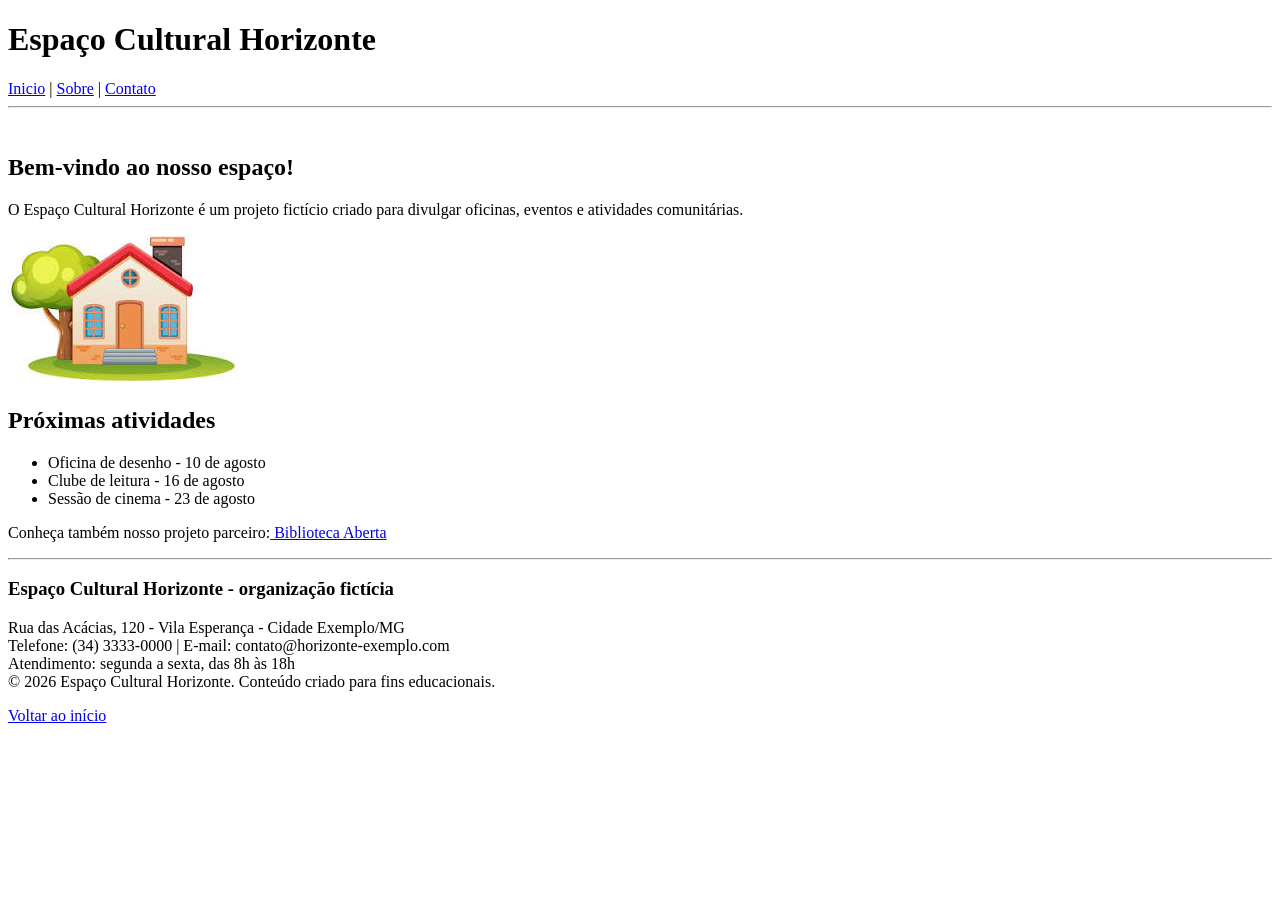
<file: Aula 02/index.html>
<!DOCTYPE html>
<html lang="en">
<head>
    <meta charset="UTF-8">
    <meta name="Segundo" content="width=device-width, initial-scale=1.0">
    <title>Document</title>
</head>
<body>
    <header>
        <h1>Espaço Cultural Horizonte</h1>
    </header>
    <nav>
        <a href="index.html">Inicio</a> | <a href="sobre.html">Sobre</a> | <a href="Entre.html">Contato</a>
    </nav>
    <hr>
    <main>
        <br>
        <section>
        <h2>Bem-vindo ao nosso espaço!</h2>
         </section>
         <section>
            <p>O Espaço Cultural Horizonte é um projeto fictício criado para divulgar oficinas, eventos e atividades comunitárias.</p>
            <img src="imagens/download (1).jpg">
         </section>
         <section>
            <h2>Próximas atividades</h2>
          <ul>
            <li>Oficina de desenho - 10 de agosto</li>
            <li>Clube de leitura - 16 de agosto</li>
            <li>Sessão de cinema - 23 de agosto</li>
         </section>
         <p>Conheça também nosso projeto parceiro:<a href="google.com" > Biblioteca Aberta </a></p>
        <hr>
    </main>
        <footer>
            <section>
            <h3>Espaço Cultural Horizonte - organização fictícia</h3>
            <p>Rua das Acácias, 120 - Vila Esperança - Cidade Exemplo/MG<br>
            Telefone: (34) 3333-0000 | E-mail: contato@horizonte-exemplo.com<br>
            Atendimento: segunda a sexta, das 8h às 18h<br>
            © 2026 Espaço Cultural Horizonte. Conteúdo criado para fins educacionais.</p>
             <a href="index.html" > Voltar ao início </a> 
            
            </section>
        </footer>
</body>
</html>
</file>
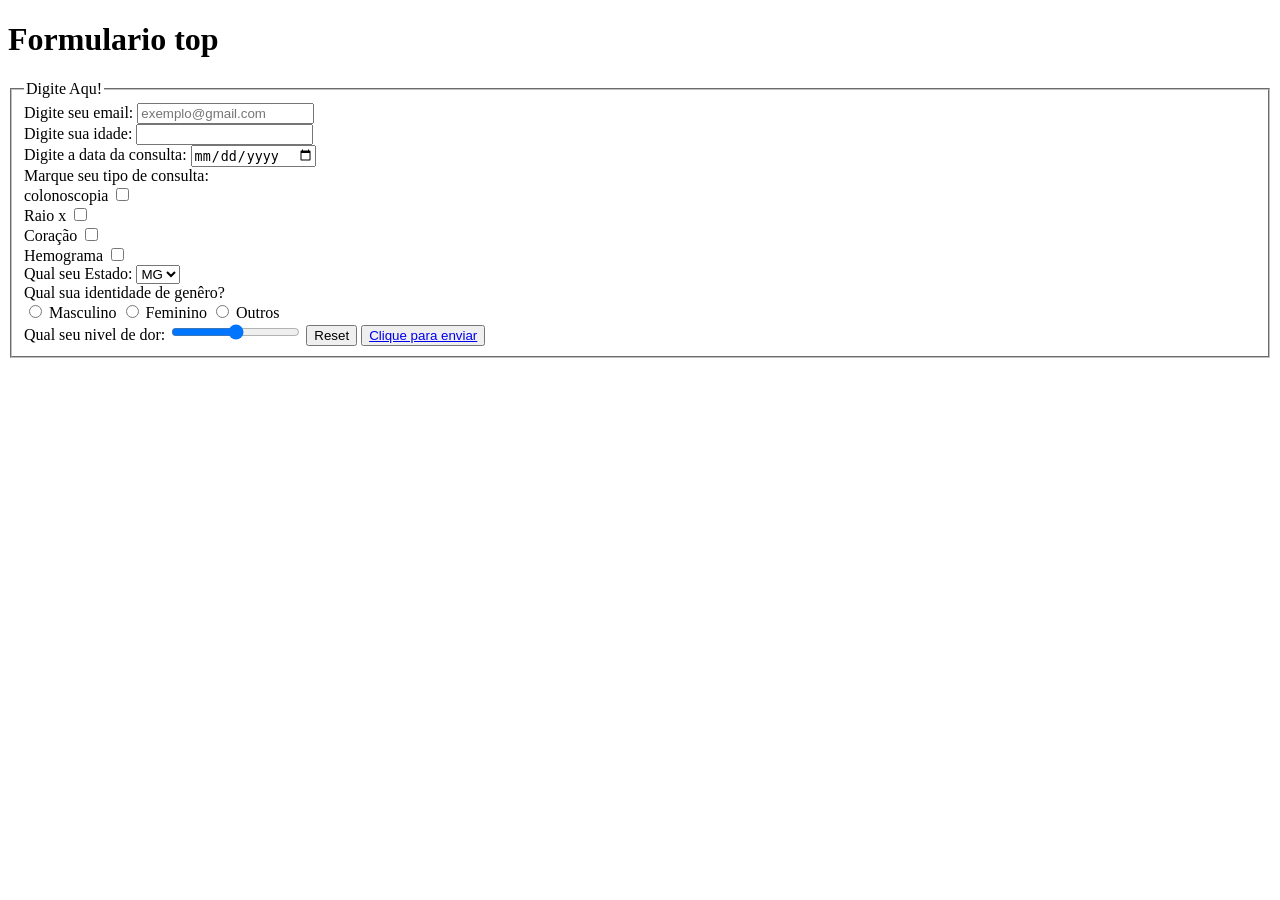
<file: Aula 03/index.html>
<!DOCTYPE html>
<html lang="en">
<head>
    <meta charset="UTF-8">
    <meta name="viewport" content="width=device-width, initial-scale=1.0">
    <title>Document</title>
</head>
<body>
    <main>
    <h1>Formulario top</h1>
    <fieldset>
        <legend>Digite Aqu!</legend>
    
    <form>
        <label>Digite seu email:</label>
        <input type="email"placeholder="exemplo@gmail.com">
        <br>
        <label>Digite sua idade:</label>
        <input type="number">
        <br>
        <label>Digite a data da consulta:</label>
        <input type="date">
        <br>
        <label>Marque seu tipo de consulta:</label>
        <br>
        colonoscopia
        <input type="checkbox">
        <br>
        Raio x 
        <input type="checkbox">
        <br>
        Coração 
        <input type="checkbox">
        <br>
        Hemograma
        <input type="checkbox">
        <br>
        <label>Qual seu Estado:</label>
        <select>
            <option>MG</option>
            <option>SP</option>
            <option>RJ</option>
        </select>
        <br>
        <label>Qual sua identidade de genêro?</label>
        <br>
        <input type="radio" name="sexo">
        Masculino
        <input type="radio" name="sexo">
        Feminino
        <input type="radio" name="sexo">
        Outros
        <br>
        <label>Qual seu nivel de dor:</label>
        <input type="range" min="0" max="10">
        <input type="reset">
        <button type="submit"><a href="segunda.html" >Clique para enviar</a></button>
    </form>
    

    </fieldset>
    </main>
</body>
</html>
</file>
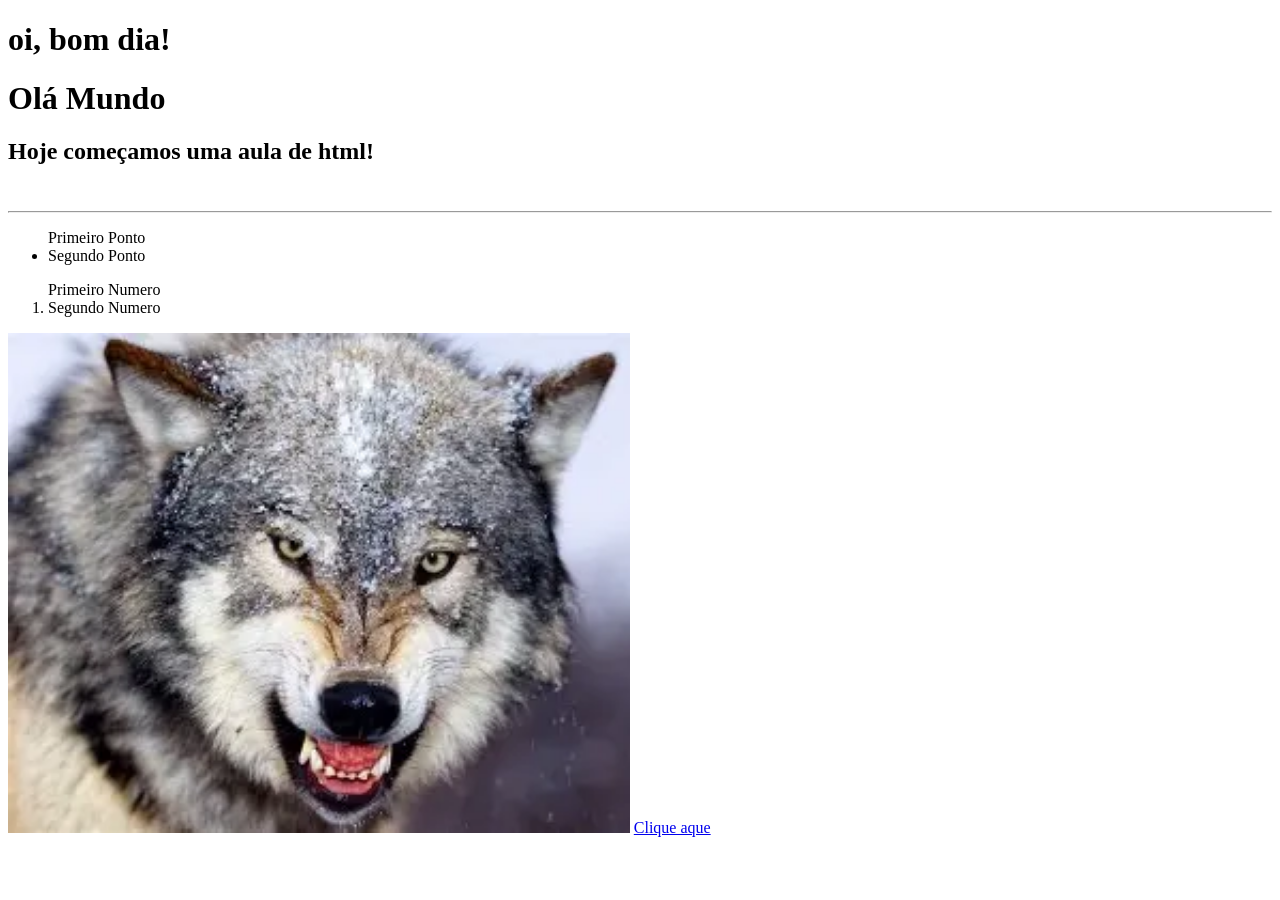
<file: Aula 01/Indrex.html>
<!DOCTYPE html>
<html lang="en">
<head>
    <meta charset="UTF-8">
    <meta name="viewport" content="width=device-width, initial-scale=1.0">
    <title>Aula 01</title>
</head>
<body>
   <h1>oi, bom dia!</h1>
   <h1>Olá Mundo</h1> 
   <h2>Hoje começamos uma aula de html!</h2>
   <br>
   <hr>
   <ul>
       Primeiro Ponto
       <li>Segundo Ponto</li>
   </ul> 
   <ol>
       Primeiro Numero
       <li> Segundo Numero</li>
   </ol>
   <img src="Imagens/baixados.webp"height="500px" >
   <a href="file:///C:/Users/1122024/Desktop/Kayk/Aula%2001/Contatos.html">Clique aque </a>
</body>
</html>
</file>
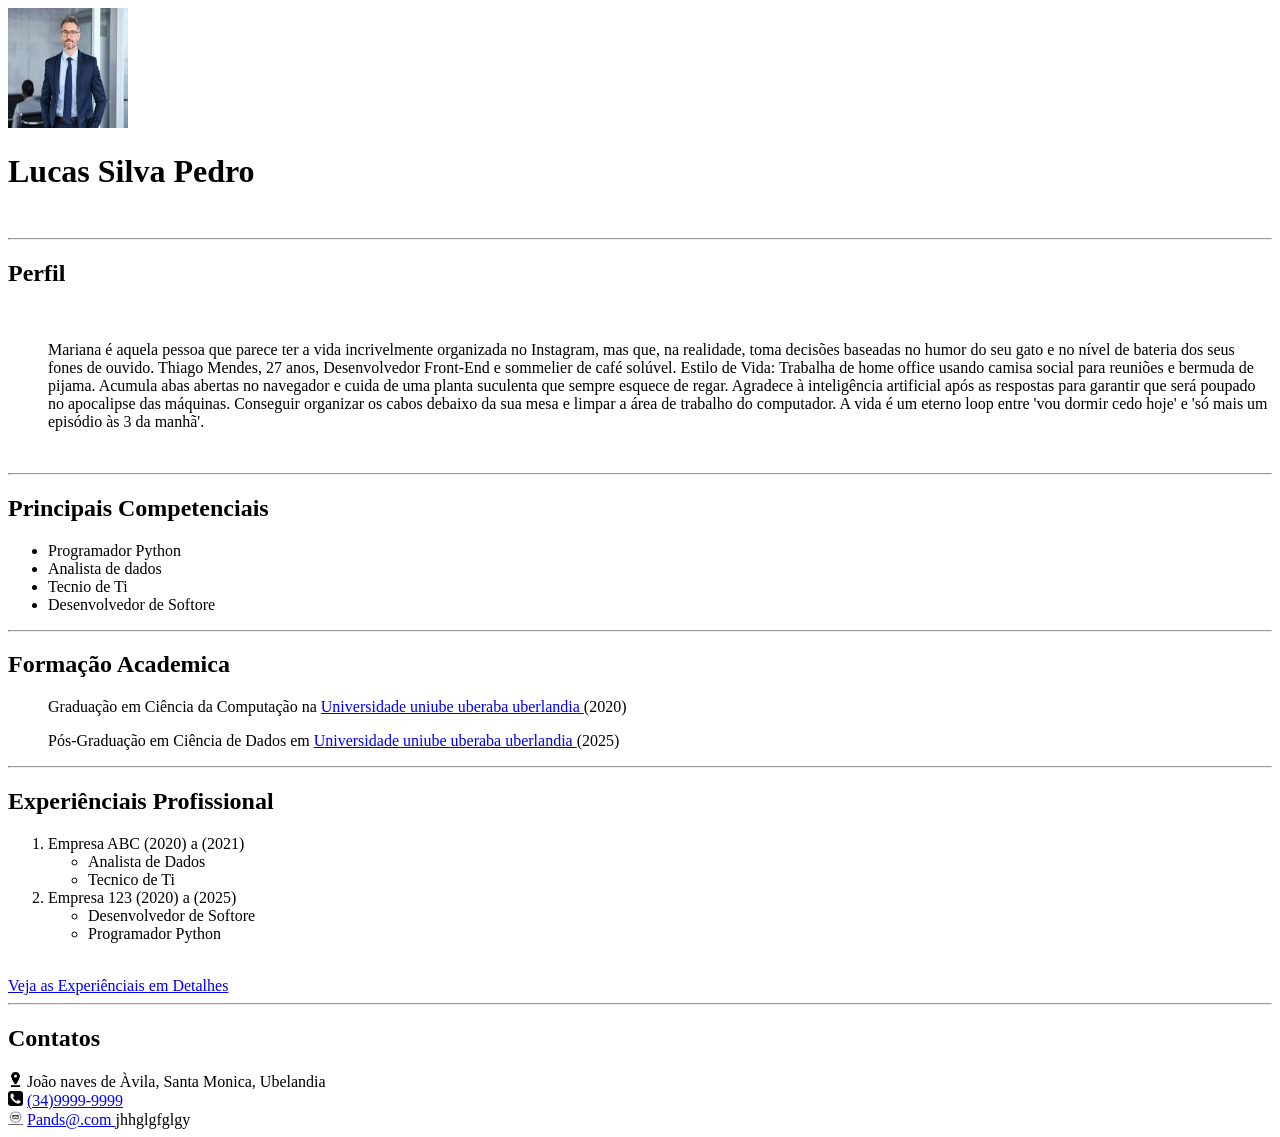
<file: Aula 01/Primeiro.html>
<!DOCTYPE html>
<html lang="en">
<head>
    <meta charset="UTF-8">
    <meta name="viewport" content="width=device-width, initial-scale=1.0">
    <title>Document</title>
</head>
<body>
   <img src="Imagens/download.jpg" height="120px" width="120px">
   <br>
   <h1>Lucas Silva Pedro</h1>
   <br>
   <hr>
   <h2>Perfil </h2>
   <br>
   <ul>
    Mariana é aquela pessoa que parece ter a vida incrivelmente organizada no Instagram, mas que, na realidade, toma decisões baseadas no humor do seu gato e no nível de bateria dos seus fones de ouvido.
    Thiago Mendes, 27 anos, Desenvolvedor Front-End e sommelier de café solúvel.

Estilo de Vida: Trabalha de home office usando camisa social para reuniões e bermuda de pijama.
 Acumula abas abertas no navegador e cuida de uma planta suculenta que sempre esquece de regar.
Agradece à inteligência artificial após as respostas para garantir que será poupado no apocalipse das máquinas.
Conseguir organizar os cabos debaixo da sua mesa e limpar a área de trabalho do computador.
A vida é um eterno loop entre 'vou dormir cedo hoje' e 'só mais um episódio às 3 da manhã'.
   </ul>
   <br>
   <hr>
   <h2>Principais Competenciais</h2>
   
   <ul> 
      <li>Programador Python</li>
      <li>Analista de dados</li>
      <li>Tecnio de Ti</li>
      <li>Desenvolvedor de Softore</li>
   </ul>
   <hr>
   <h2>Formação Academica</h2>
   <ul>
    Graduação em Ciência da Computação na <a href="https://uniube.br/"> Universidade uniube uberaba uberlandia </a>  (2020) 
   </ul>
   <ul>
    Pós-Graduação em Ciência de Dados em <a href="https://uniube.br/"> Universidade uniube uberaba uberlandia </a> (2025)
   </ul>
   <hr>
   <h2> Experiênciais Profissional </h2>
   <ol>
        <li>Empresa ABC (2020)  a (2021)</li>
        <ul> 
            <li> Analista de Dados </li>
            <li> Tecnico de Ti </li>
        </ul>
        <li>Empresa 123 (2020) a (2025)</li>
        <ul>
            <li> Desenvolvedor de Softore</li>
            <li> Programador Python</li>
        </ul>
        <br>
   </ol>
   <a href="file:///C:/Users/1122024/Desktop/Kayk/Aula%2001/Contatos.html">Veja as Experiênciais em Detalhes </a>
    <br>
    <hr>
    <h2>Contatos</h2>
    
    <img src="Imagens\images.png" height="15px" width="15px"> João naves de Àvila, Santa Monica, Ubelandia
    <br>
    <img src="Imagens\download.png" height="15px" width="15px">  <a href="file:///C:/Users/1122024/Desktop/Kayk/Aula%2001/Contatos.html">(34)9999-9999 </a>
    <br>
    <img src="Imagens\images.jpg" height="15px" width="15px">  <a href="file:///C:/Users/1122024/Desktop/Kayk/Aula%2001/Contatos.html">Pands@.com </a>
    jhhglgfglgy
</body>
</html>
</file>
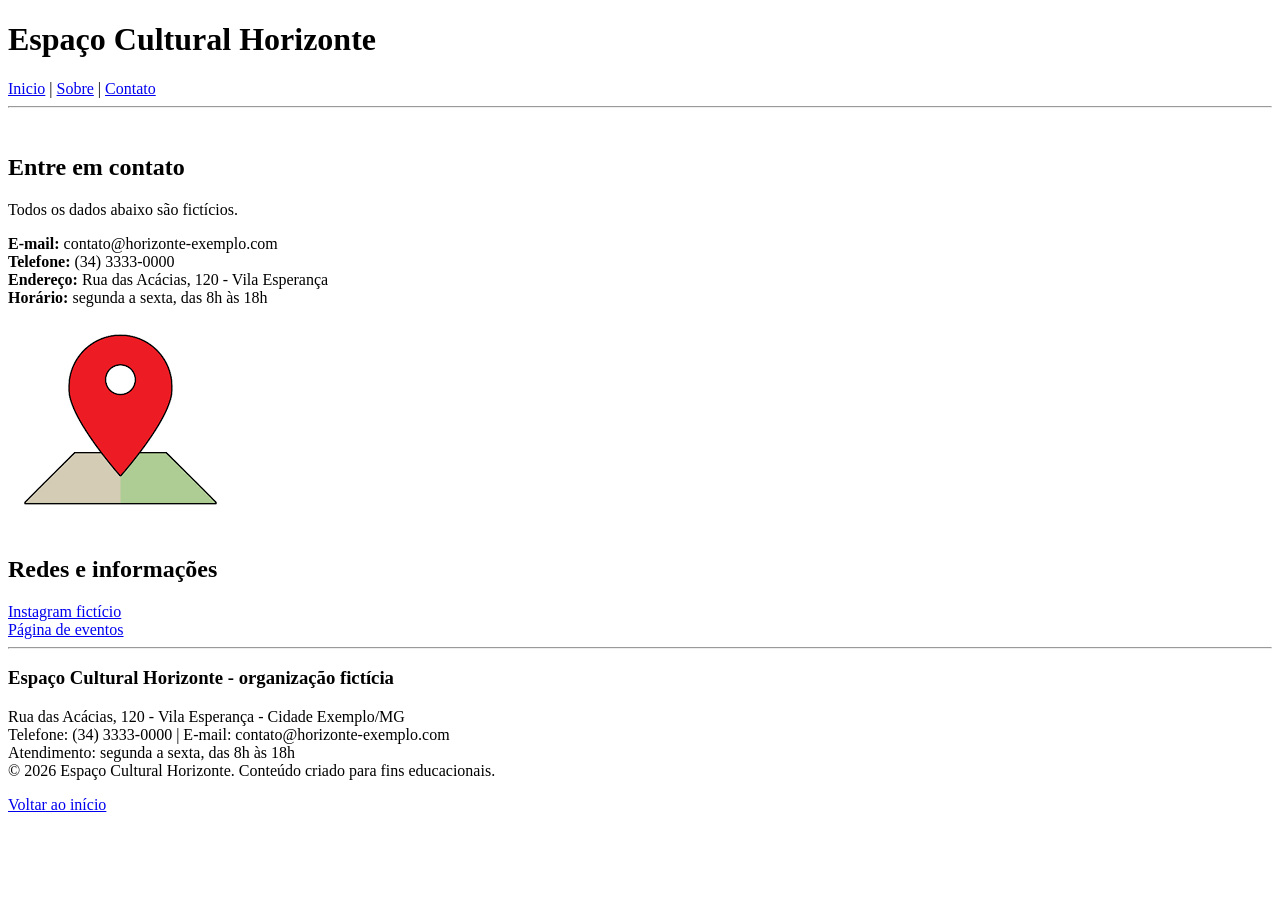
<file: Aula 02/Entre.html>
<!DOCTYPE html>
<html lang="en">
<head>
    <meta charset="UTF-8">
    <meta name="viewport" content="width=device-width, initial-scale=1.0">
    <title>Document</title>
</head>
<body>
    <header>
        <h1>Espaço Cultural Horizonte</h1>
    </header>
    <nav>
        <a href="index.html">Inicio</a> | <a href="sobre.html">Sobre</a> | <a href="Entre.html">Contato</a>
    </nav>
    <hr>
    <main>
        <br>
        <section>
        <h2>Entre em contato</h2>
         </section>
         <section>
            <p>Todos os dados abaixo são fictícios.</p>
                <b>E-mail:</b>    contato@horizonte-exemplo.com<br>
                <b>Telefone:</b>  (34) 3333-0000<br>
                <b>Endereço:</b>  Rua das Acácias, 120 - Vila Esperança<br>
                <b>Horário:</b>   segunda a sexta, das 8h às 18h<br>
            <img src="imagens/images.png">
         </section>
         <section>
            <h2>Redes e informações</h2>
        <a href="google.com" >Instagram fictício </a> <br   >
        <a href="google.com" >Página de eventos </a>
        <hr>
    </main>
        <footer>
            <section>
            <h3>Espaço Cultural Horizonte - organização fictícia</h3>
            <p>Rua das Acácias, 120 - Vila Esperança - Cidade Exemplo/MG<br>
            Telefone: (34) 3333-0000 | E-mail: contato@horizonte-exemplo.com<br>
            Atendimento: segunda a sexta, das 8h às 18h<br>
            © 2026 Espaço Cultural Horizonte. Conteúdo criado para fins educacionais.</p>
             <a href="index.html" > Voltar ao início </a> 
            
            </section>
        </footer>
</body>
</html>
</file>
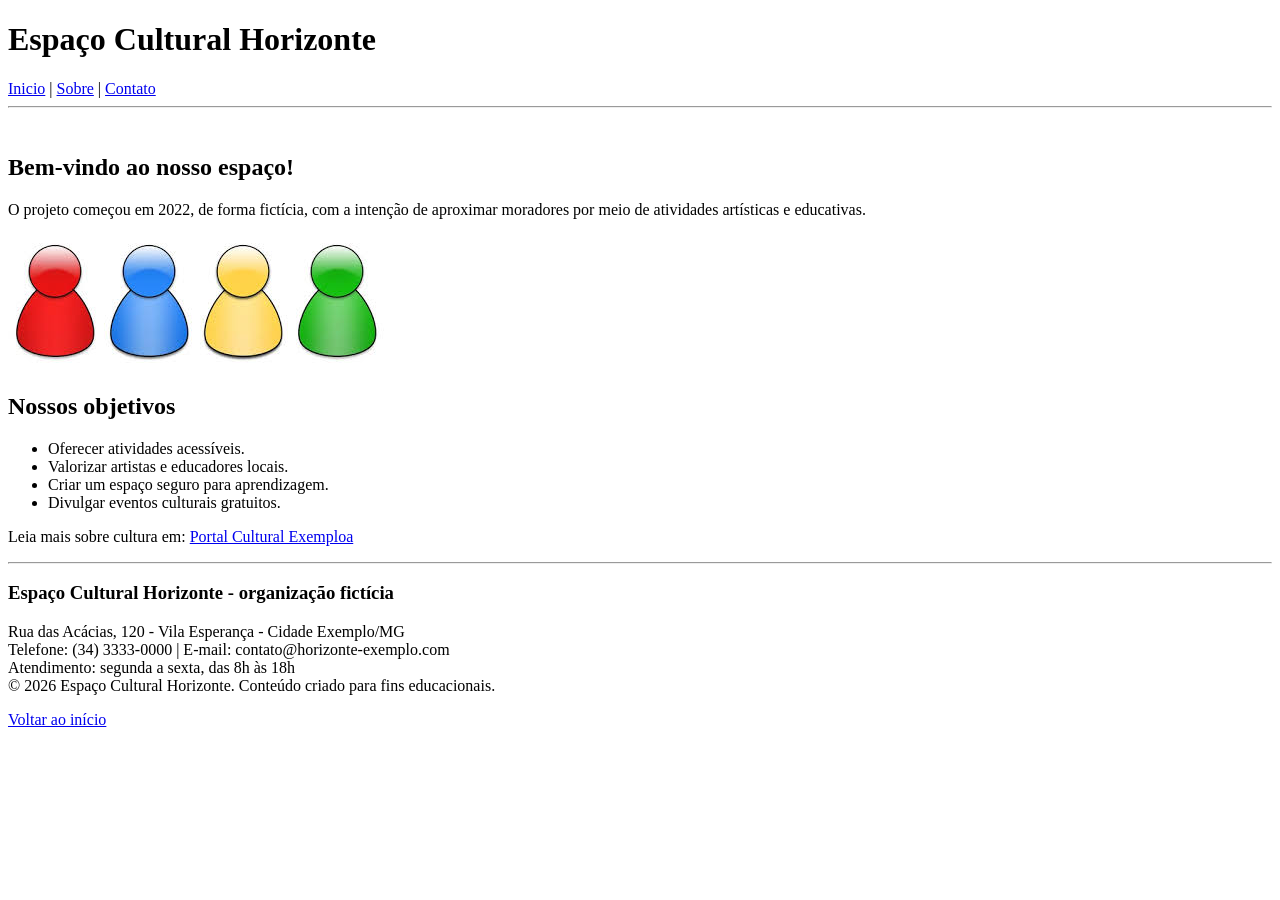
<file: Aula 02/sobre.html>
<!DOCTYPE html>
<html lang="en">
<head>
    <meta charset="UTF-8">
    <meta name="viewport" content="width=device-width, initial-scale=1.0">
    <title>Document</title>
</head>
<body>
     <header>
        <h1>Espaço Cultural Horizonte</h1>
    </header>
    <nav>
        <a href="index.html">Inicio</a> | <a href="sobre.html">Sobre</a> | <a href="Entre.html">Contato</a>
    </nav>
    <hr>
    <main>
        <br>
        <section>
        <h2>Bem-vindo ao nosso espaço!</h2>
         </section>
         <section>
            <p>O projeto começou em 2022, de forma fictícia, com a intenção de aproximar moradores por meio de atividades artísticas e educativas.</p>
            <img src="imagens/images.jpg">
         </section>
         <section>
            <h2>Nossos objetivos</h2>
          <ul>
            <li>Oferecer atividades acessíveis.</li>
            <li>Valorizar artistas e educadores locais.</li>
            <li>Criar um espaço seguro para aprendizagem.</li>
            <li>Divulgar eventos culturais gratuitos.</li>
         </section>
         <p>Leia mais sobre cultura em: <a href="google.com"> Portal Cultural Exemploa </a></p>
        <hr>
    </main>
        <footer>
            <section>
            <h3>Espaço Cultural Horizonte - organização fictícia</h3>
            <p>Rua das Acácias, 120 - Vila Esperança - Cidade Exemplo/MG<br>
            Telefone: (34) 3333-0000 | E-mail: contato@horizonte-exemplo.com<br>
            Atendimento: segunda a sexta, das 8h às 18h<br>
            © 2026 Espaço Cultural Horizonte. Conteúdo criado para fins educacionais.</p>
             <a href="index.html" > Voltar ao início </a> 
            
            </section>
        </footer>
</body>
</html>
</file>
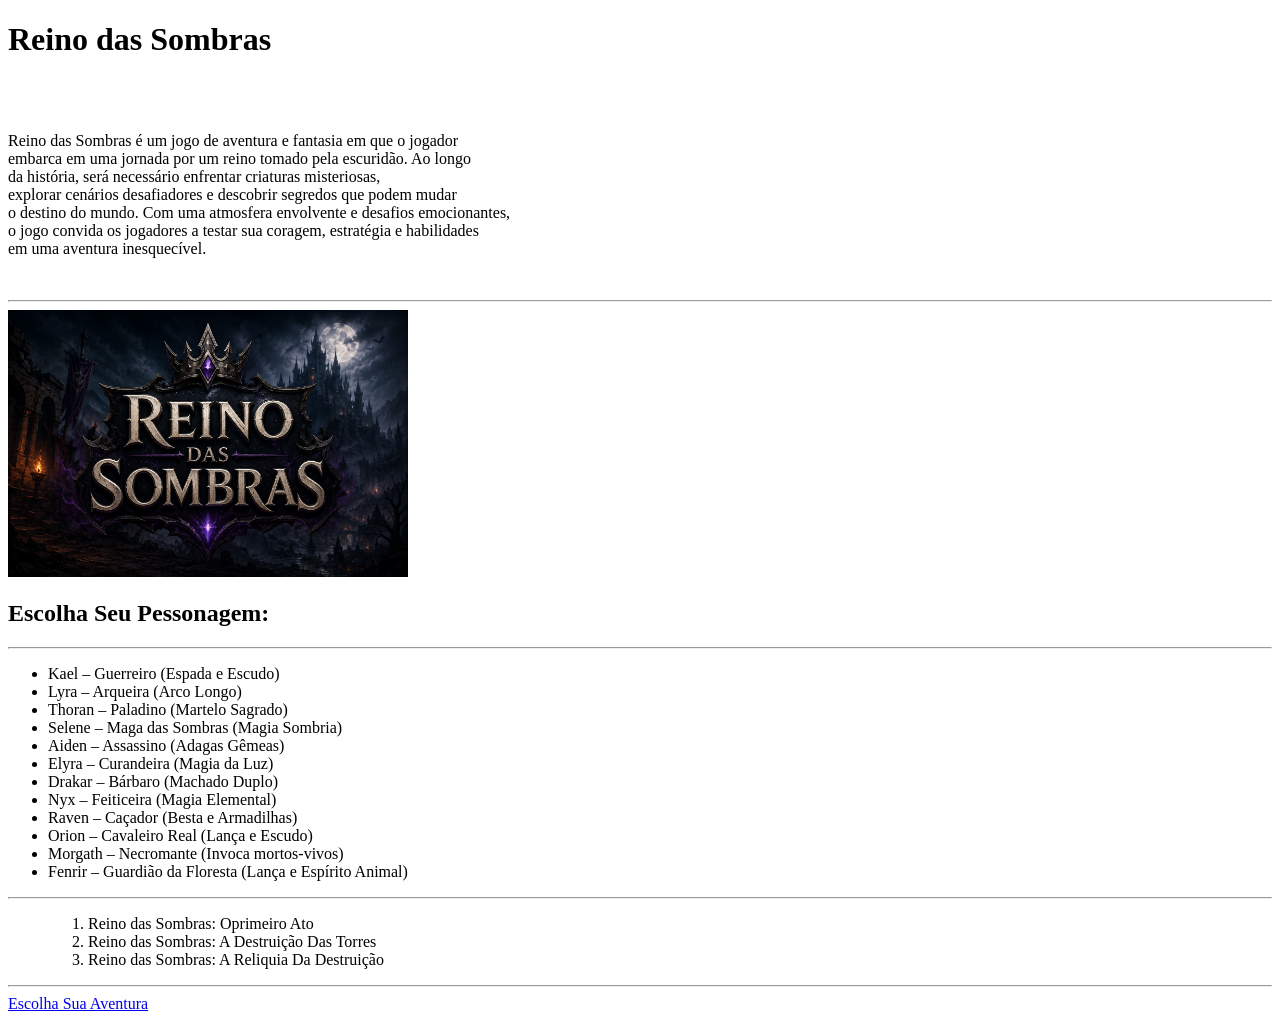
<file: Aula 03 Extra/Evento.html>
<!DOCTYPE html>
<html lang="en">
<head>
    <meta charset="UTF-8">
    <meta name="viewport" content="width=device-width, initial-scale=1.0">
    <title>Document</title>
</head>
<body>
    <header>
        <h1>Reino das Sombras</h1>
        <br>
        <br>
        <section>
        <P>Reino das Sombras é um jogo de aventura e fantasia em que o jogador<br> 
         embarca em uma jornada por um reino tomado pela escuridão. Ao longo<br> 
         da história, será necessário enfrentar criaturas misteriosas,<br> 
         explorar cenários desafiadores e descobrir segredos que podem mudar<br> 
         o destino do mundo. Com uma atmosfera envolvente e desafios emocionantes,<br> 
         o jogo convida os jogadores a testar sua coragem, estratégia e habilidades<br>
         em uma aventura inesquecível.<br>
        </P>
    </header>
        </section>
        <br>
        <hr>
    <main>
        <section>
        <img src="Imagem/f367d980-095b-4568-b6fd-e9a7230370d3.png" width="400px" heigth="400px">
         <h2>Escolha Seu Pessonagem:</h2>
        <hr>
        <ul>
            <li>Kael – Guerreiro (Espada e Escudo)</li>
            <li>Lyra – Arqueira (Arco Longo)</li>
            <li>Thoran – Paladino (Martelo Sagrado)</li>
            <li>Selene – Maga das Sombras (Magia Sombria)</li>
            <li>Aiden – Assassino (Adagas Gêmeas)</li>
            <li>Elyra – Curandeira (Magia da Luz)</li>
            <li>Drakar – Bárbaro (Machado Duplo)</li>
            <li>Nyx – Feiticeira (Magia Elemental)</li>
            <li>Raven – Caçador (Besta e Armadilhas)</li>
            <li>Orion – Cavaleiro Real (Lança e Escudo)</li>
            <li>Morgath – Necromante (Invoca mortos-vivos)</li>
            <li>Fenrir – Guardião da Floresta (Lança e Espírito Animal)</li>
        </ul>
        <hr>
        <ul>
        <ol>
            <li>Reino das Sombras: Oprimeiro Ato</li>
            <li>Reino das Sombras: A Destruição Das Torres</li>
            <li>Reino das Sombras: A Reliquia Da Destruição </li>
        </ol>
        <section>
    </main>
    <hr>
    <a href="Inscricao.html">Escolha Sua Aventura </a>  
</body>
</html>
</file>
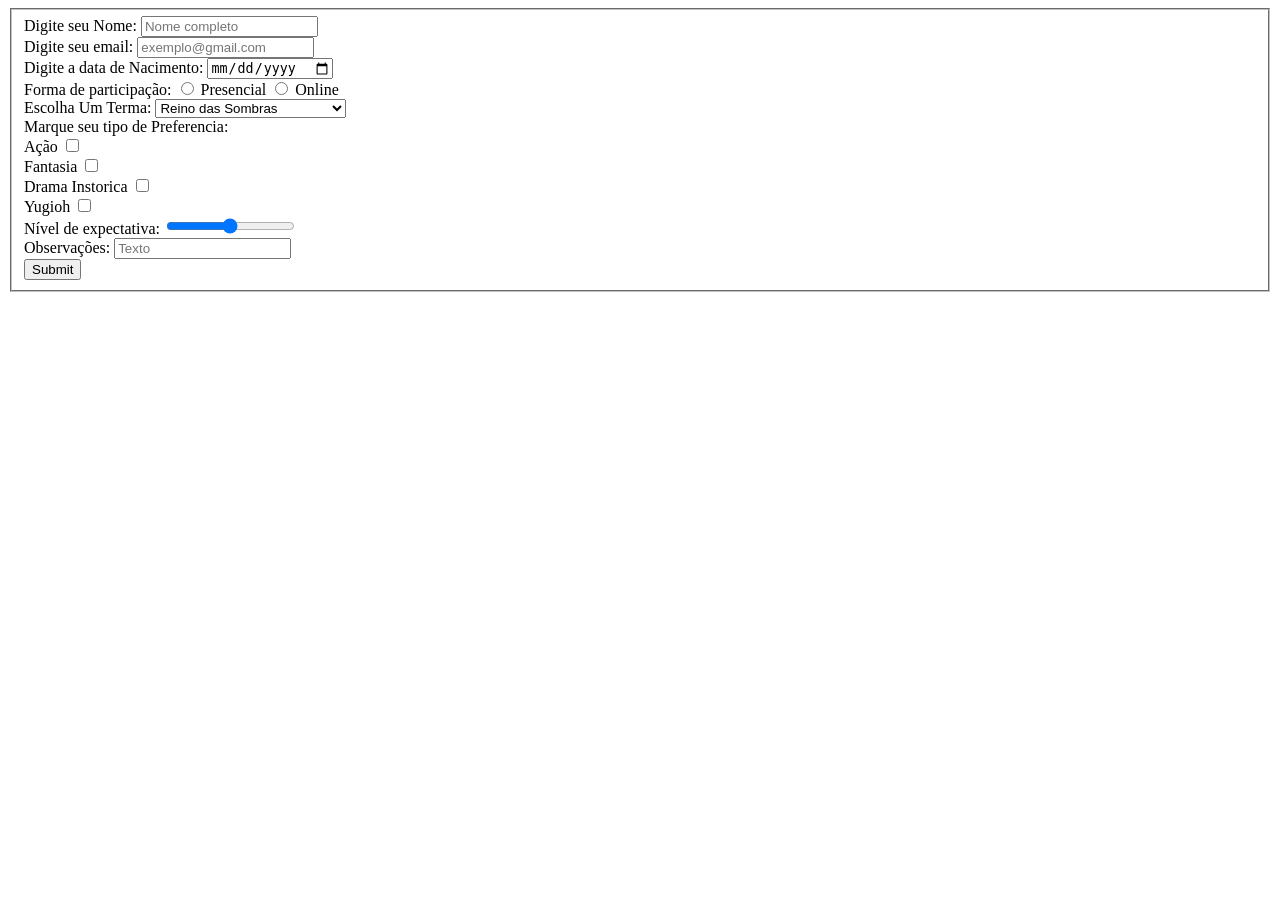
<file: Aula 03 Extra/Inscricao.html>
<!DOCTYPE html>
<html lang="en">
<head>
    <meta charset="UTF-8">
    <meta name="viewport" content="width=device-width, initial-scale=1.0">
    <title>Document</title>
</head>
<body>
    <fieldset>
        <main>
            <form action="Evento.html">
                <label>Digite seu Nome:</label>
                <input type="nome"placeholder="Nome completo">
                <br>
                <label>Digite seu email:</label>
                <input type="email"placeholder="exemplo@gmail.com">
                <br> 
                <label>Digite a data de Nacimento:</label>
                <input type="date">
                <br>
                <label>Forma de participação:</label>
                <input type="radio" name="Modalinade:">
                Presencial
                <input type="radio" name="Modalinade:">
                Online
                <br> 
                <label>Escolha Um Terma:</label>
                <select>
                    <option>Reino das Sombras</option>
                    <option>A Lenda do Último Guardião</option>
                    <option>Ecos do Infinito</option>
                    <option>O Despertar dos Dragões</option>
                    <option>Crônicas da Lua Negra</option>
                    <option>As Ruínas do Destino</option>
                    <option>O Coração do Abismo</option>
                    <option>A Ordem dos Imortais</option>
                    <option>O Reino Esquecido</option>
                    <option>As Chamas da Eternidade</option>
                </select>
                <br>
                <label>Marque seu tipo de Preferencia:</label>
                <br>
                Ação
                <input type="checkbox">
                <br>
                Fantasia 
                <input type="checkbox">
                <br>
                Drama Instorica
                <input type="checkbox">
                <br>
                Yugioh
                <input type="checkbox">
                <br>
                <label>Nível de expectativa:</label>
                <input type="range" min="0" max="10">
                <br>
                <label>Observações:</label>
                <input type="nome"placeholder="Texto">
                <br>
                <input type="submit">
            </form>
        </main>
    </fieldset>
</body>
</html>
</file>
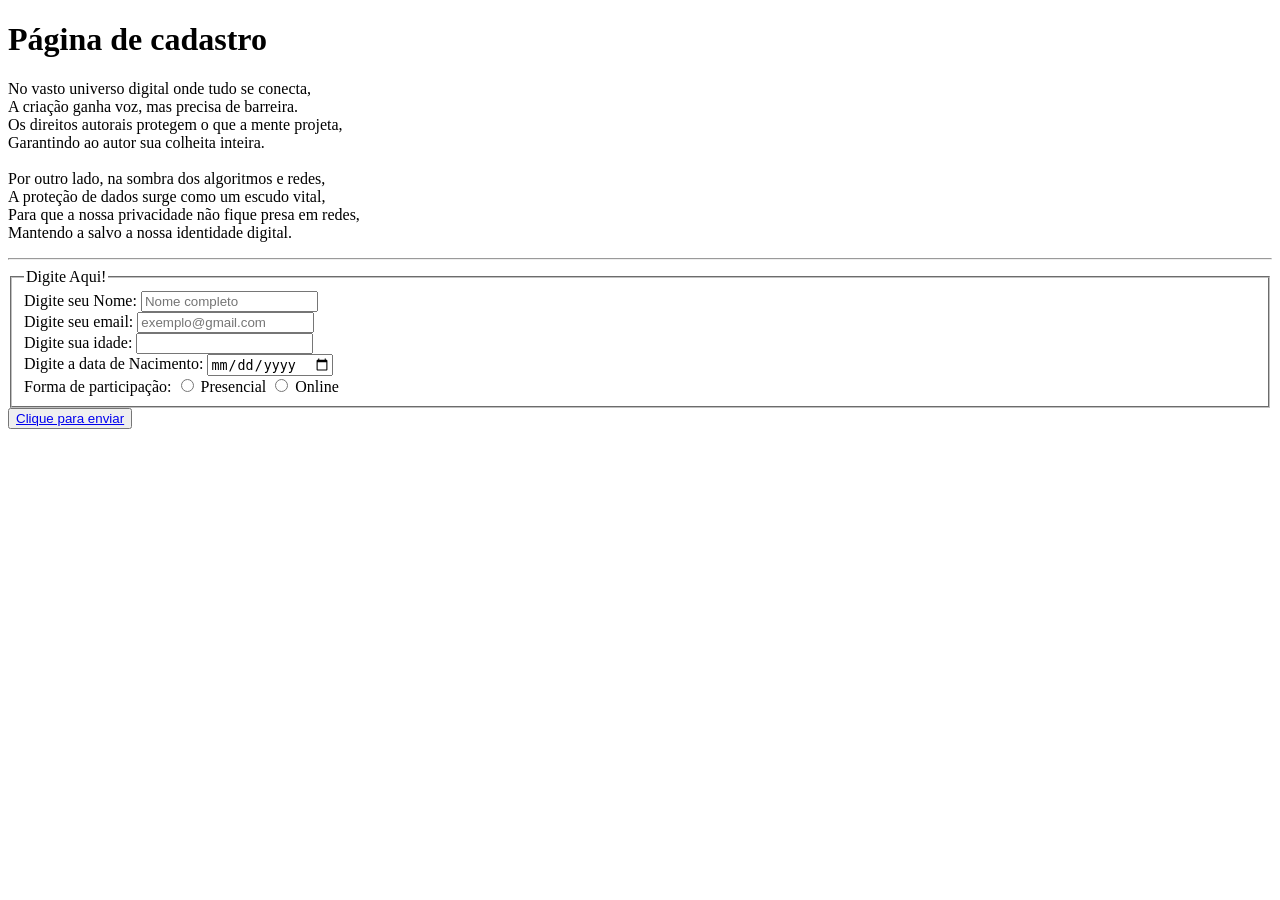
<file: Aula 03/cadastro.html>
<!DOCTYPE html>
<html lang="en">
<head>
    <meta charset="UTF-8">
    <meta name="viewport" content="width=device-width, initial-scale=1.0">
    <title>Document</title>
</head>
<body>
    <header>
        <h1>Página de cadastro</h1>
        <p>
            No vasto universo digital onde tudo se conecta,<br>
            A criação ganha voz, mas precisa de barreira.<br>
            Os direitos autorais protegem o que a mente projeta,<br>
            Garantindo ao autor sua colheita inteira.<br>
            <br>
            Por outro lado, na sombra dos algoritmos e redes,<br>
            A proteção de dados surge como um escudo vital,<br>
            Para que a nossa privacidade não fique presa em redes,<br>
            Mantendo a salvo a nossa identidade digital.<br>
        </p>
    </header>
            <hr>
        <main>
    <fieldset>
        <legend>Digite Aqui!</legend>
    
    <form>
        <label>Digite seu Nome:</label>
        <input type="nome"placeholder="Nome completo">
        <br>
        <label>Digite seu email:</label>
        <input type="email"placeholder="exemplo@gmail.com">
        <br>
        <label>Digite sua idade:</label>
        <input type="number">
        <br>
        <label>Digite a data de Nacimento:</label>
        <input type="date">
        <br>
        <label>Forma de participação:</label>
        <input type="radio" name="Modalinade:">
         Presencial
        <input type="radio" name="Modalinade:">
         Online
        
    </fieldset>
    </main>
        <nav>
            <button type="submit"><a href="segunda.html" >Clique para enviar</a></button>
        </nav>
        
</body>
</html>
</file>
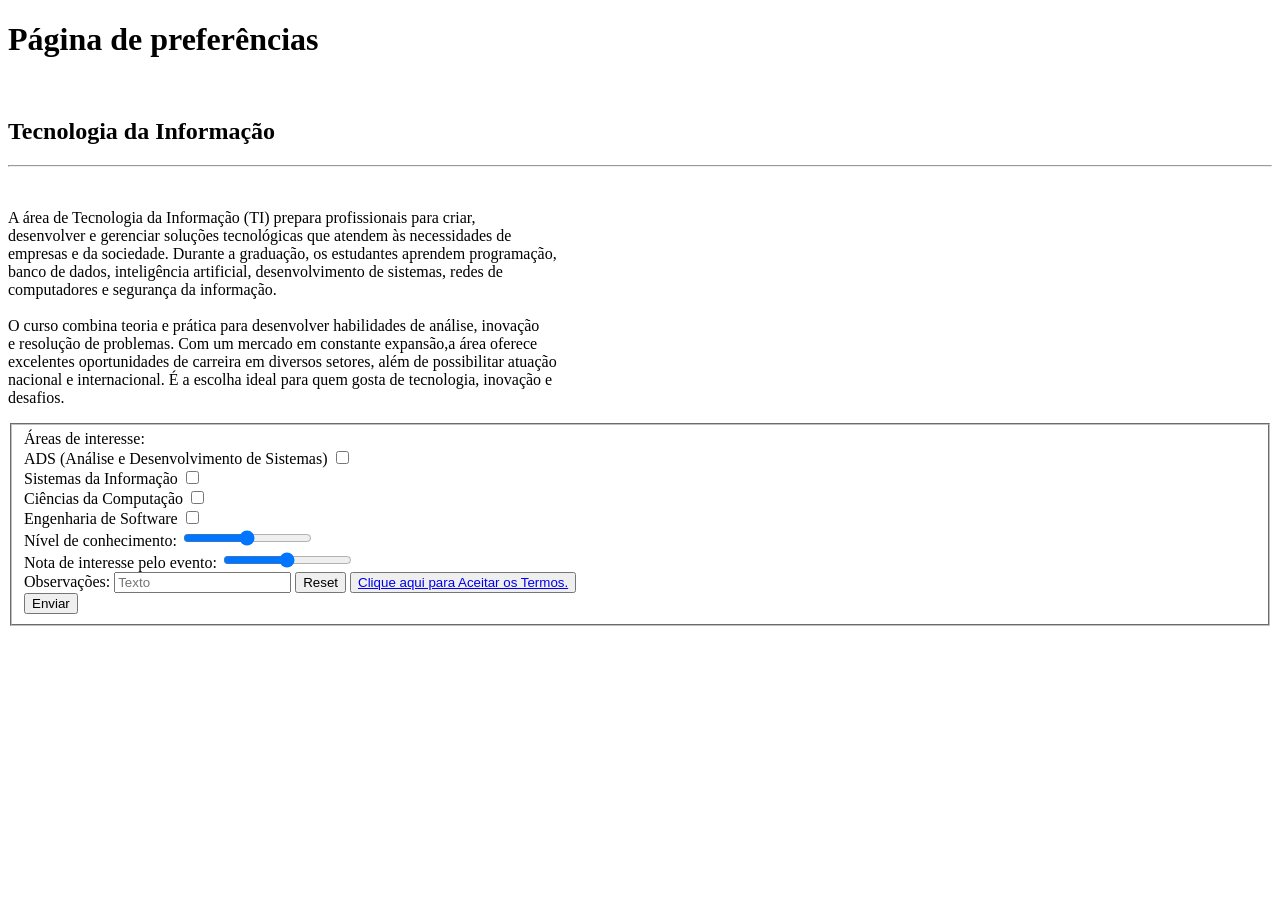
<file: Aula 03/segunda.html>
<!DOCTYPE html>
<html lang="en">
<head>
    <meta charset="UTF-8">
    <meta name="viewport" content="width=device-width, initial-scale=1.0">
    <title>Document</title>
</head>
<body>
    <header>
      <h1>Página de preferências</h1>
      <br>
      <h2>Tecnologia da Informação</h2>
      <hr>
      <br>
      <P>A área de Tecnologia da Informação (TI) prepara profissionais para criar,<br> 
        desenvolver e gerenciar soluções tecnológicas que atendem às necessidades de<br> 
        empresas e da sociedade. Durante a graduação, os estudantes aprendem programação,<br> 
        banco de dados, inteligência artificial, desenvolvimento de sistemas, redes de <br>
        computadores e segurança da informação.<br>
        <br> 
        O curso combina teoria e prática para desenvolver habilidades de análise, inovação<br> 
        e resolução de problemas. Com um mercado em constante expansão,a área oferece<br> 
        excelentes oportunidades de carreira em diversos setores, além de possibilitar atuação<br> 
        nacional e internacional. É a escolha ideal para quem gosta de tecnologia, inovação e<br>
        desafios.
      </P>
    </header>
    
        <main>
          <fieldset>
            <form action="cadastro.html">
                
                <label>Áreas de interesse:</label>
                <br>
                ADS (Análise e Desenvolvimento de Sistemas) 
                <input type="checkbox">
                <br>
                Sistemas da Informação
                <input type="checkbox">
                <br>
                Ciências da Computação 
                <input type="checkbox">
                <br>
                Engenharia de Software
                <input type="checkbox">
                <br>
                <label>Nível de conhecimento:</label>
                <input type="range" min="0" max="10">
                <br>
                <label>Nota de interesse pelo evento:</label>
                <input type="range" min="0" max="10">
                <br>
                <label>Observações:</label>
                <input type="nome"placeholder="Texto">
                <input type="reset">
                <button type="submit"><a href="segunda.html" >Clique aqui para Aceitar os Termos. </a></button><br> 
                <input type="submit" value="Enviar">
                </form>
           </fieldset>
        </main>
    
    

</body>
</html>
</file>
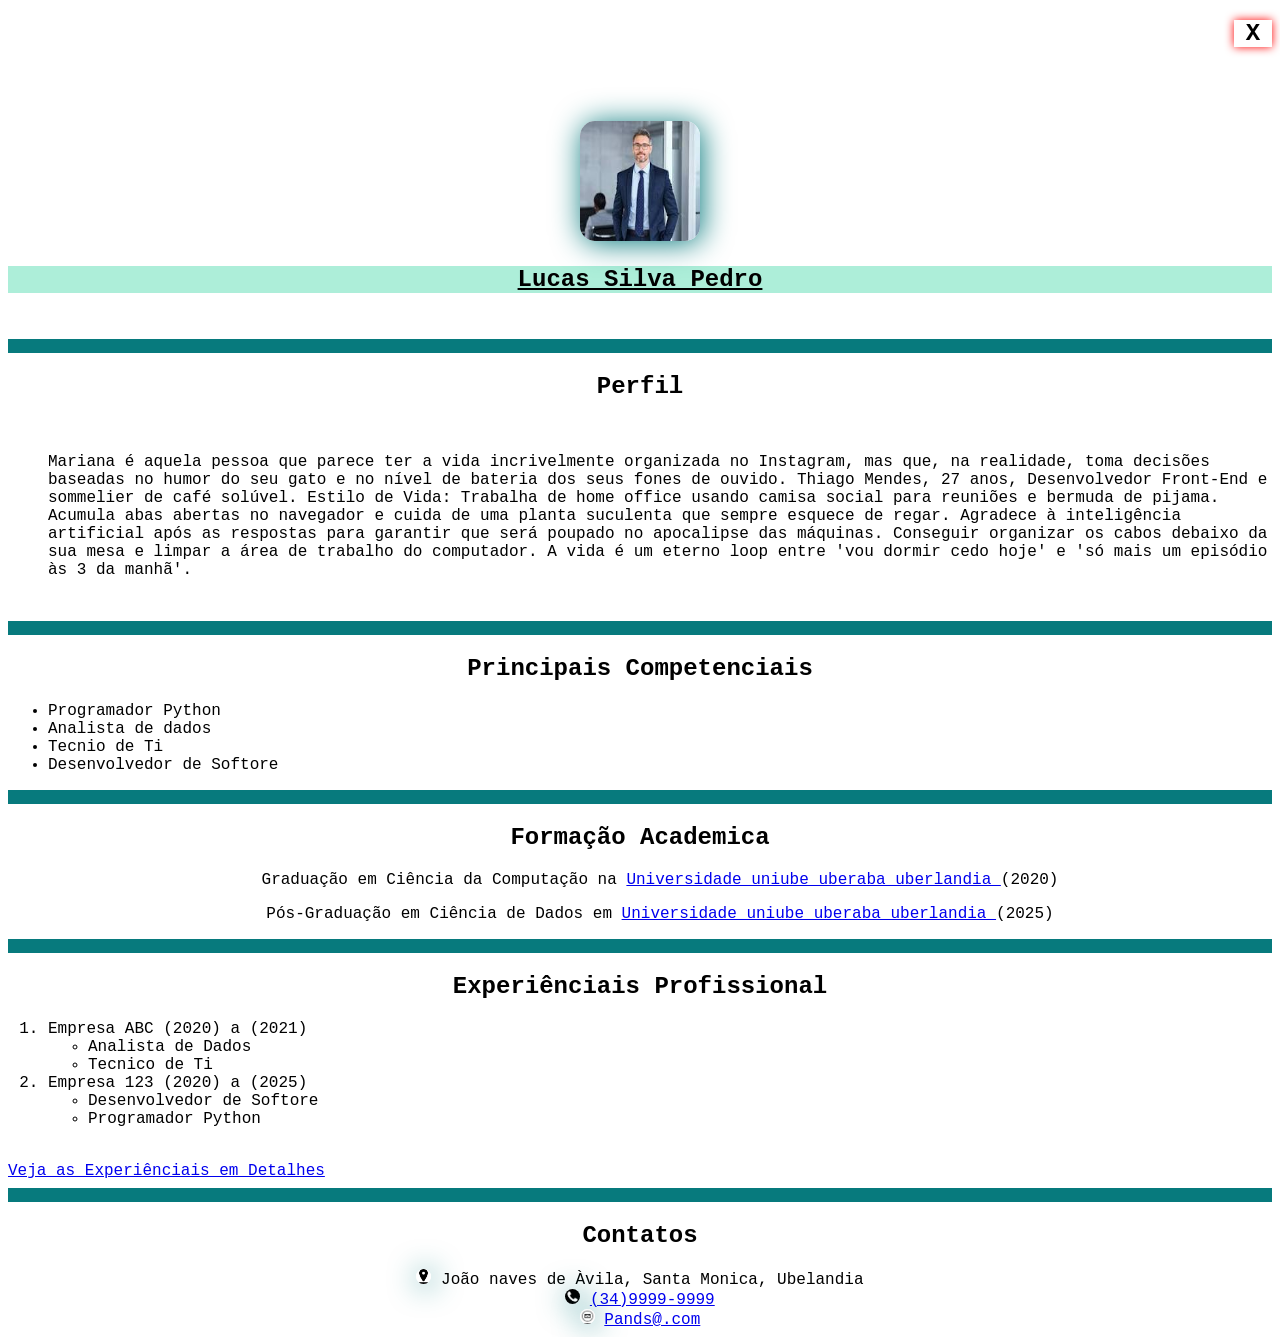
<file: Aula 4/Primeiro.html>
<!DOCTYPE html>
<html lang="en">
<head>
    <meta charset="UTF-8">
    <meta name="viewport" content="width=device-width, initial-scale=1.0">
    <title>Document</title>
    <link rel="stylesheet" href="style.css">
</head>
<body>
    <section class="esquerda">
        <h1>X</h1>
    </section>
    <br>
    <br>
    <br>

    <section>
   <img src="Imagens/download.jpg" height="120px" width="120px">
   <br>
   <h1 class="nome">Lucas Silva Pedro</h1>
   </section>
   <br>
   <hr>
   <h2>Perfil </h2>
   <br>
   <ul>
    Mariana é aquela pessoa que parece ter a vida incrivelmente organizada no Instagram, mas que, na realidade, toma decisões baseadas no humor do seu gato e no nível de bateria dos seus fones de ouvido.
    Thiago Mendes, 27 anos, Desenvolvedor Front-End e sommelier de café solúvel.

Estilo de Vida: Trabalha de home office usando camisa social para reuniões e bermuda de pijama.
 Acumula abas abertas no navegador e cuida de uma planta suculenta que sempre esquece de regar.
Agradece à inteligência artificial após as respostas para garantir que será poupado no apocalipse das máquinas.
Conseguir organizar os cabos debaixo da sua mesa e limpar a área de trabalho do computador.
A vida é um eterno loop entre 'vou dormir cedo hoje' e 'só mais um episódio às 3 da manhã'.
   </ul>
   <br>
   <hr>
   <h2 class="test">Principais Competenciais</h2>
   
   <ul class="2"> 
      <li>Programador Python</li>
      <li>Analista de dados</li>
      <li>Tecnio de Ti</li>
      <li>Desenvolvedor de Softore</li>
   </ul>
   <hr>
   <h2 class="test">Formação Academica</h2>
    <section>
   <ul>
    Graduação em Ciência da Computação na <a href="https://uniube.br/"> Universidade uniube uberaba uberlandia </a>  (2020) 
   </ul>
   <ul>
    Pós-Graduação em Ciência de Dados em <a href="https://uniube.br/"> Universidade uniube uberaba uberlandia </a> (2025)
   </ul>
   </section>
   <hr>
   <h2 class="3"> Experiênciais Profissional </h2>
   <ol>
        <li>Empresa ABC (2020)  a (2021)</li>
        <ul> 
            <li> Analista de Dados </li>
            <li> Tecnico de Ti </li>
        </ul>
        <li>Empresa 123 (2020) a (2025)</li>
        <ul>
            <li> Desenvolvedor de Softore</li>
            <li> Programador Python</li>
        </ul>
        <br>
   </ol>
   <a href="file:///C:/Users/1122024/Desktop/Kayk/Aula%2001/Contatos.html">Veja as Experiênciais em Detalhes </a>
    <br>
    <hr>
    <h2>Contatos</h2>
    <section>
    <img src="Imagens\images.png" height="15px" width="15px"> João naves de Àvila, Santa Monica, Ubelandia
    <br>
    <img src="Imagens\download.png" height="15px" width="15px">  <a href="file:///C:/Users/1122024/Desktop/Kayk/Aula%2001/Contatos.html">(34)9999-9999 </a>
    <br>
    <img src="Imagens\images.jpg" height="15px" width="15px">  <a href="file:///C:/Users/1122024/Desktop/Kayk/Aula%2001/Contatos.html">Pands@.com </a>
    </section>
</body>
</html>
</file>
<file: Aula 4/style.css>
body{
    font-family:'courior new',courier,monospace;
    margin: ;
}

section{
   text-align:center;  
}

hr{
    border:7px #077A7D solid;
}

img{
    border-radius: 15px;
    box-shadow: 2px 2px 30px #077A7D;
}

img:hover{
    transform: scale(2);
}

.nome{
    text-decoration: underline;
    background-color:#ADEED9;
}

h2{
    text-align:center;  
}

.esquerda{
    text-align: center;
    box-shadow: 0px 0px 10px red;
    width: 3%;
    margin-left: auto;

}
</file>
